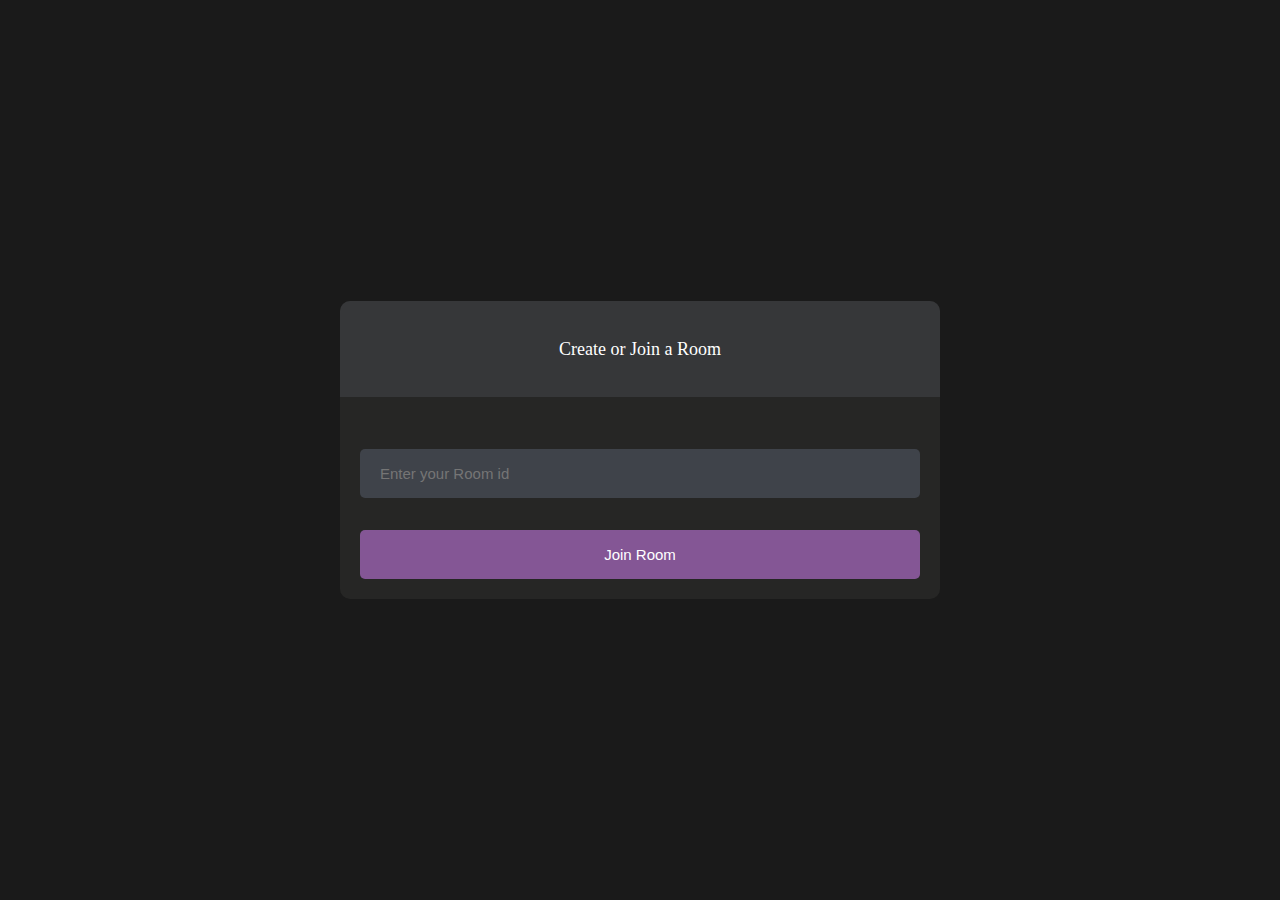
<file: index.html>
<!DOCTYPE html>
<html>
    <head>
        <meta charset="utf-8">
        <meta http-equiv="X-UA-Compatible" content="IE=edge">
        <title>PeerChat</title>
        <meta name="description" content="">
        <meta name="viewport" content="width=device-width, initial-scale=1">
        <link rel="stylesheet" href="main.css">
        <script src="agora-rtm-sdk-1.4.4.js"></script>
        <script src="main.js"></script>
    </head>
    <body>
        <div id="videos">
            <video class="video-player" id="user-1" autoplay playsinline></video>
            <video class="video-player" id="user-2" autoplay playsinline></video>
        </div>

        <div id="controls">
            <div class="control-container" id="camera-btn">
                <img src="icons/camera.png" />
            </div>

            <div class="control-container" id="mic-btn">
                <img src="icons/mic.png" />
            </div>

            <a href="lobby.html">
                <div class="control-container" id="leave-btn">
                    <img src="icons/phone.png" />
                </div>
            </a>
        </div>
        
        <script src="" async defer></script>
    </body>
</html>
</file>
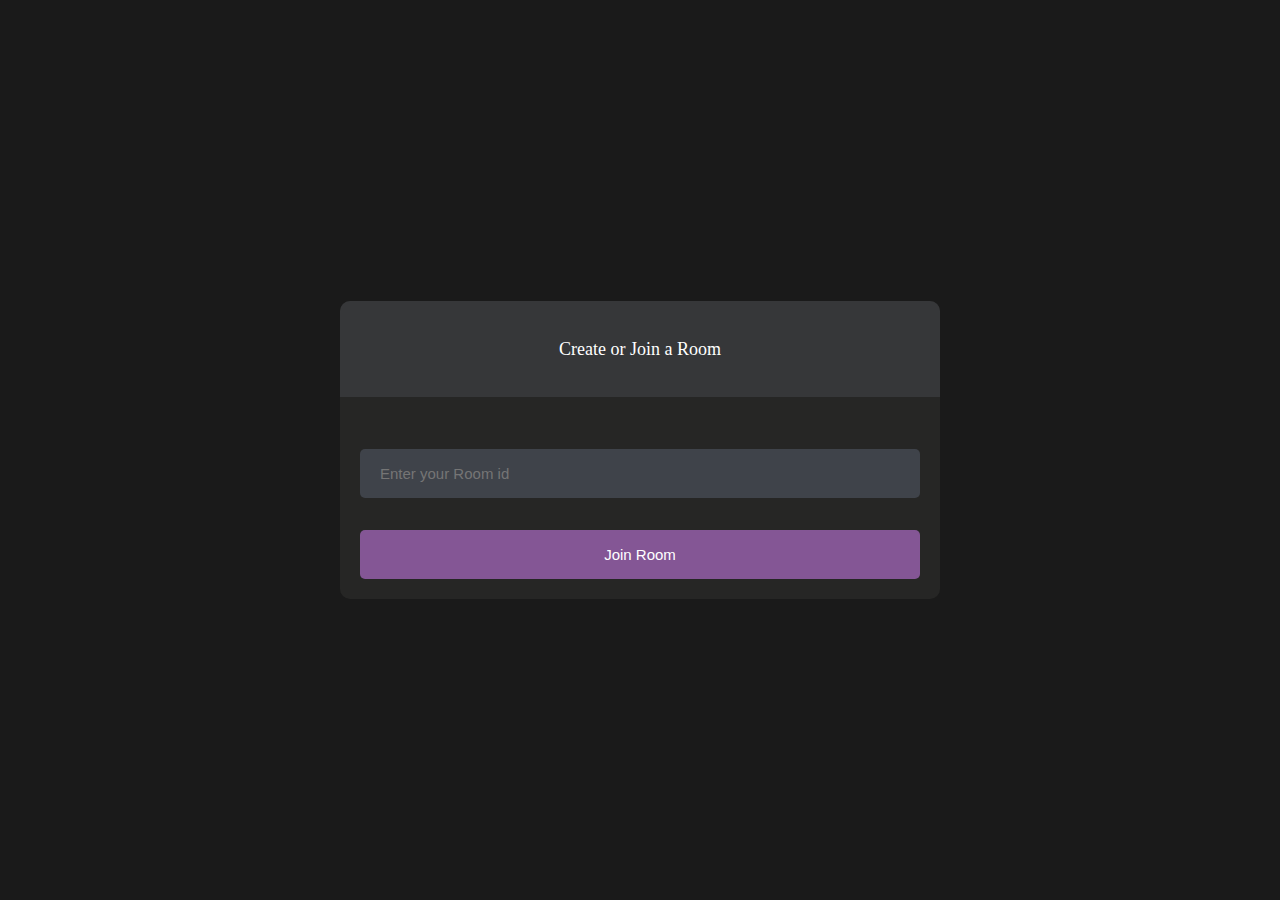
<file: lobby.html>
<!DOCTYPE html>
<html>
    <head>
        <meta charset="utf-8">
        <meta http-equiv="X-UA-Compatible" content="IE=edge">
        <title>PeerChat</title>
        <meta name="description" content="">
        <meta name="viewport" content="width=device-width, initial-scale=1">
        <link rel="stylesheet" href="lobby.css">
    </head>
    <body>
        <main id="lobby-container">
            <div id="form-container">
                <div id="form-container-header">
                    <p>Create or Join a Room</p>
                </div>

                <div id="form-content-wrapper">
                    <form id="join-form">
                        <input type="text" name="invite_link" required placeholder="Enter your Room id"/>
                        <input type="submit" value="Join Room" />
                    </form>
                </div>
            </div>
        </main>
    </body>
    <script>
        const form = document.getElementById('join-form');
        form.addEventListener('submit', (e) => {
            e.preventDefault();
            const inviteCode = e.target.invite_link.value;
            window.location = `index.html?room=${inviteCode}`;
        });
    </script>
</html>
</file>
<file: main.css>
* {
    margin: 0;
    padding: 0;
    box-sizing: border-box;
}

#videos {
    display: grid;
    grid-template-columns: 1fr;
    height: 100vh;
    overflow: hidden;
}

.video-player {
    background-color: black;
    width: 100%;
    height: 100%;
    object-fit: cover;
}

#user-2 {
    display: none;
}

.smallFrame {
    position: fixed;
    top: 20px;
    left: 20px;
    height: 170px;
    width: 300px;
    border-radius: 5px;
    border: 2px solid #b366f9;
    z-index: 999;
}

#controls {
    position: fixed;
    bottom: 20px;
    left: 50%;
    transform: translateX(-50%);
    display: flex;
    gap: 1em;
}

.control-container {
    background-color: rgb(179, 102, 249, 0.9);
    padding: 20px;
    border-radius: 50%;
    display: flex;
    justify-content: center;
    align-items: center;
    cursor: pointer;
}

.control-container img {
    height: 30px;
    width: 30px;
}

#leave-btn {
    background-color: rgb(255, 80, 80, 1);
}

@media screen and (max-width:600px) {
    .smallFrame {
        height: 80px;
        width: 120px;
    }

    .control-container img{
        height: 20px;
        width: 20px;
    }
}
</file>
<file: lobby.css>
body {
    background-color: #1a1a1a;
    color: #fff;
}

#form-container{
    width: 90%;
    max-width: 600px;
    border-radius: 10px;
    background-color: #262625;
    position: fixed;
    top: 50%;
    left: 50%;
    transform: translate(-50%, -50%);
}


#form-container-header {
    border-radius: 10px 10px 0 0;
    padding: 30px;
    text-align: center;
    background-color: #363739;
    margin: 0;
    font-size: 18px;
    font-size: 300;
    line-height: 0;
  }

  #form-content-wrapper{
    padding: 20px;
}

input {
    box-sizing: border-box;
    color: #fff;
    width: 100%;
    margin: 0;
    border: none;
    border-radius: 5px;
    padding: 16px 20px;
    font-size: 15px;
    background-color: #3f434a;
    margin-top: 32px;
  }
 
 
  input[type='submit'] {
    background-color: #845695;
 
  }
</file>
